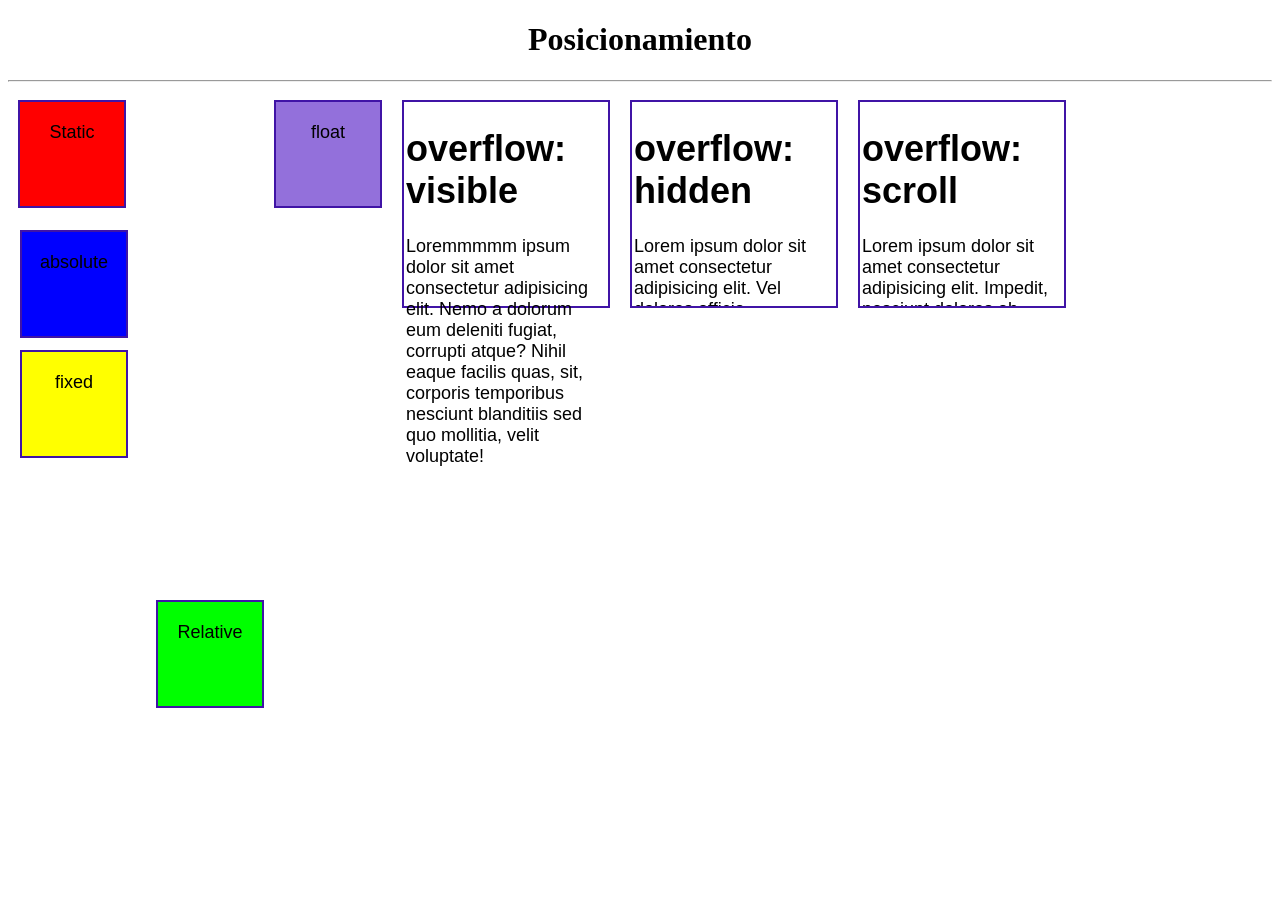
<file: index.html>
<!DOCTYPE html>
<link rel="stylesheet" href="estilo1.css">
<html lang="en">
<head>
    <meta charset="UTF-8">
    <meta name="viewport" content="width=device-width, initial-scale=1.0">
    <title>Posicionamientop</title>
</head>
<body>
    <h1 align="center">Posicionamiento</h1>
    <hr>
    <div id="estatico">
        <p align="center">Static</p>
    </div>
    <div id="absoluto">
        <p align="center">absolute</p>
    </div>
    <div id="Fijo">
        <p align="center">fixed</p>
    </div>
    <div id="relativo">
        <p align="center">Relative</p>
    </div>
    <div id="float">
        <p align="center">float</p>
    </div>

    <div id="vis"><h1>overflow: visible</h1>Loremmmmm ipsum dolor sit amet consectetur adipisicing elit. Nemo a dolorum eum deleniti fugiat, corrupti atque? Nihil eaque facilis quas, sit, corporis temporibus nesciunt blanditiis sed quo mollitia, velit voluptate!
    </div>

    <div id="vis1"><h1>overflow: hidden</h1>Lorem ipsum dolor sit amet consectetur adipisicing elit. Vel dolores officia reprehenderit ratione aut deserunt voluptas, obcaecati corrupti totam odio ipsum possimus debitis nam necessitatibus perferendis inventore consequuntur laudantium natus?
    </div>

    <div id="vis2"><h1>overflow: scroll</h1>Lorem ipsum dolor sit amet consectetur adipisicing elit. Impedit, nesciunt dolores ab voluptatum aliquam eius, debitis vero qui nihil rem sint enim quibusdam facere mollitia ullam dolor consequatur voluptate nemo.
    </div>
</body>

</html>
</file>
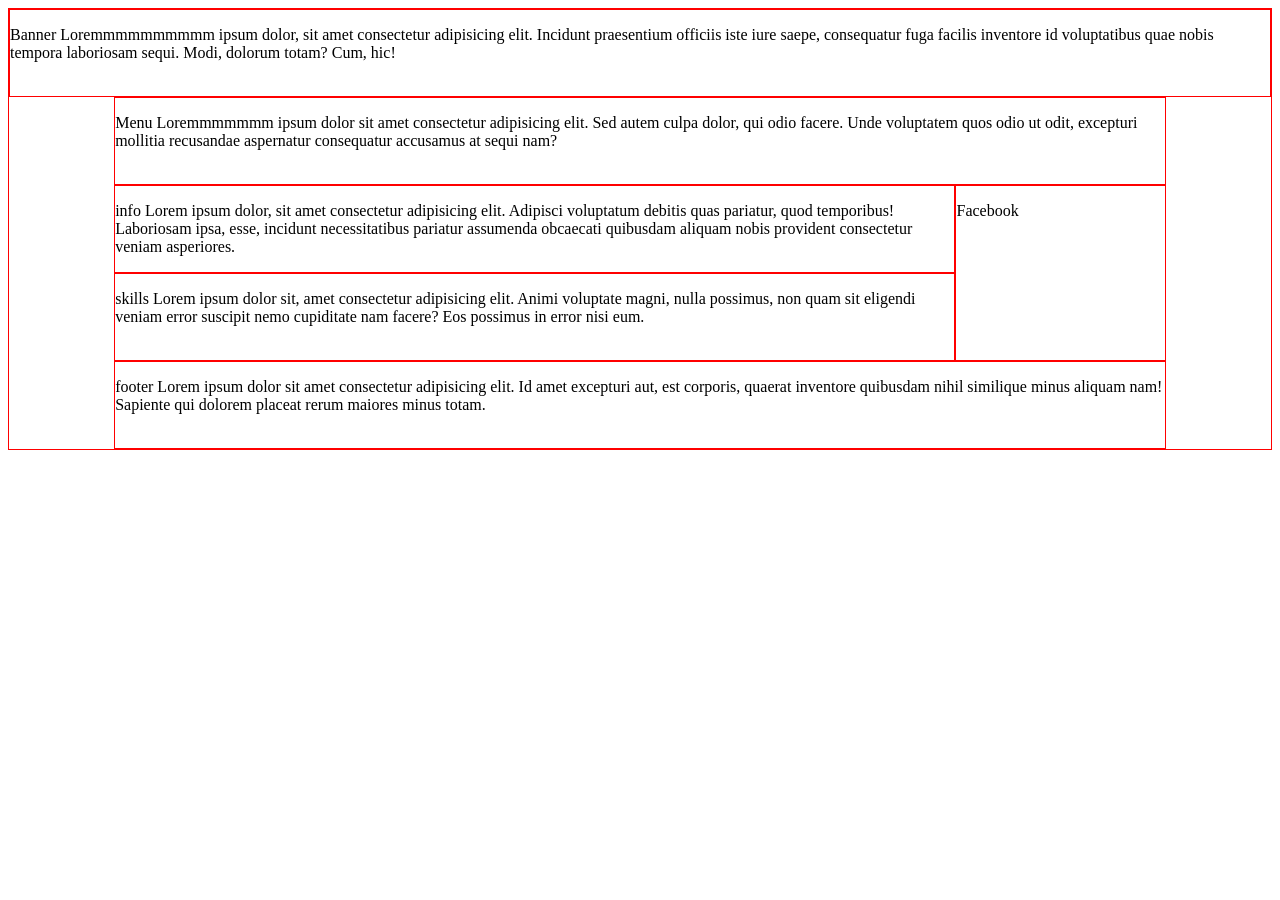
<file: grid.html>
<!DOCTYPE html>
<html lang="en">
<head>
    <meta charset="UTF-8">
    <meta name="viewport" content="width=device-width, initial-scale=1.0">
    <link rel="stylesheet" href="grid.css">
    <title>Document</title>
</head>
<body>
    <div class="container">
  <div class="Banner">
    <p>Banner Loremmmmmmmmmm ipsum dolor, sit amet consectetur adipisicing elit. Incidunt praesentium officiis iste iure saepe, consequatur fuga facilis inventore id voluptatibus quae nobis tempora laboriosam sequi. Modi, dolorum totam? Cum, hic!</p>
  </div>
  <div class="Menu">
    <p>Menu Loremmmmmmm ipsum dolor sit amet consectetur adipisicing elit. Sed autem culpa dolor, qui odio facere. Unde voluptatem quos odio ut odit, excepturi mollitia recusandae aspernatur consequatur accusamus at sequi nam?</p>
  </div>
  <div class="info_persona">
    <p>info Lorem ipsum dolor, sit amet consectetur adipisicing elit. Adipisci voluptatum debitis quas pariatur, quod temporibus! Laboriosam ipsa, esse, incidunt necessitatibus pariatur assumenda obcaecati quibusdam aliquam nobis provident consectetur veniam asperiores.</p>
  </div>
  <div class="skills">
    <p>skills Lorem ipsum dolor sit, amet consectetur adipisicing elit. Animi voluptate magni, nulla possimus, non quam sit eligendi veniam error suscipit nemo cupiditate nam facere? Eos possimus in error nisi eum.</p>
  </div>
  <div class="footer">
    <p>footer Lorem ipsum dolor sit amet consectetur adipisicing elit. Id amet excepturi aut, est corporis, quaerat inventore quibusdam nihil similique minus aliquam nam! Sapiente qui dolorem placeat rerum maiores minus totam.</p>
  </div>
  <div class="redes">
    <p>Facebook</p>
  </div>
</div>
</body>
</html>
</file>
<file: estilo1.css>
#estatico {
    position: static;
    width: 100px;
    height: 100px;
    background: red;
    left: 10px;
    top: 100px;
}

#absoluto {
    position: absolute;
    width: 100px;
    height: 100px;
    background: blue;
    left: 10px;
    top: 220px;
}

#Fijo {
    position: fixed;
    width: 100px;
    height: 100px;
    background: yellow;
    left: 10px;
    top: 340px;
}

#relativo {
    position: relative;
    width: 100px;
    height: 100px;
    background: lime;
    left: 10px;
    top: 500px;
}

#float {
    position: float;
    width: 100px;
    height: 100px;
    background: mediumpurple;
    left: 10px;
    top: 600px;
}

div {
    display: inline;
    float: left;
    margin: 10px;
    padding: 2px;
    border: 2px solid #4014a6;
    width: 200px;
    height: 200px;
    font: 18px Arial;
}

#vis1 {
    overflow: hidden;
}

#vis2 { 
    overflow: scroll;
}   
/* 
body { 
    font-family: Arial;
    color: navy;
}

#titulo {  
    color: blue;
}

.esp { 
    color: bisque;
}

#nombre {
    font-family: Verdana !important;
    font-size: 20px;
}

input [type="pasword"]{ 
    border: 2px solid black;
    border-radius: 5px;
    color: #f1287f;
}

div p { 
    color: rgb(52, 106, 254);
}

div,p { 
    color: hsl(224, 99%, 60%);
}
</file>
<file: grid.css>
.container {  display: grid;
  grid-template-columns: 1fr 1fr 1fr 1fr 1fr 1fr 1fr 1fr 1fr 1fr 1fr 1fr;
  grid-template-rows: 1fr 1fr 1fr 1fr 1fr;
  gap: 0px 0px;
  grid-auto-flow: row;
  grid-template-areas:
    "Banner Banner Banner Banner Banner Banner Banner Banner Banner Banner Banner Banner"
    ". Menu Menu Menu Menu Menu Menu Menu Menu Menu Menu ."
    ". info_persona info_persona info_persona info_persona info_persona info_persona info_persona info_persona redes redes ."
    ". skills skills skills skills skills skills skills skills redes redes ."
    ". footer footer footer footer footer footer footer footer footer footer .";
}

.Banner { grid-area: Banner; }

.Menu { grid-area: Menu; }

.info_persona { grid-area: info_persona; }

.skills { grid-area: skills; }

.footer { grid-area: footer; }

.redes { grid-area: redes; }

div{
    border: 1px solid red;
}
</file>
